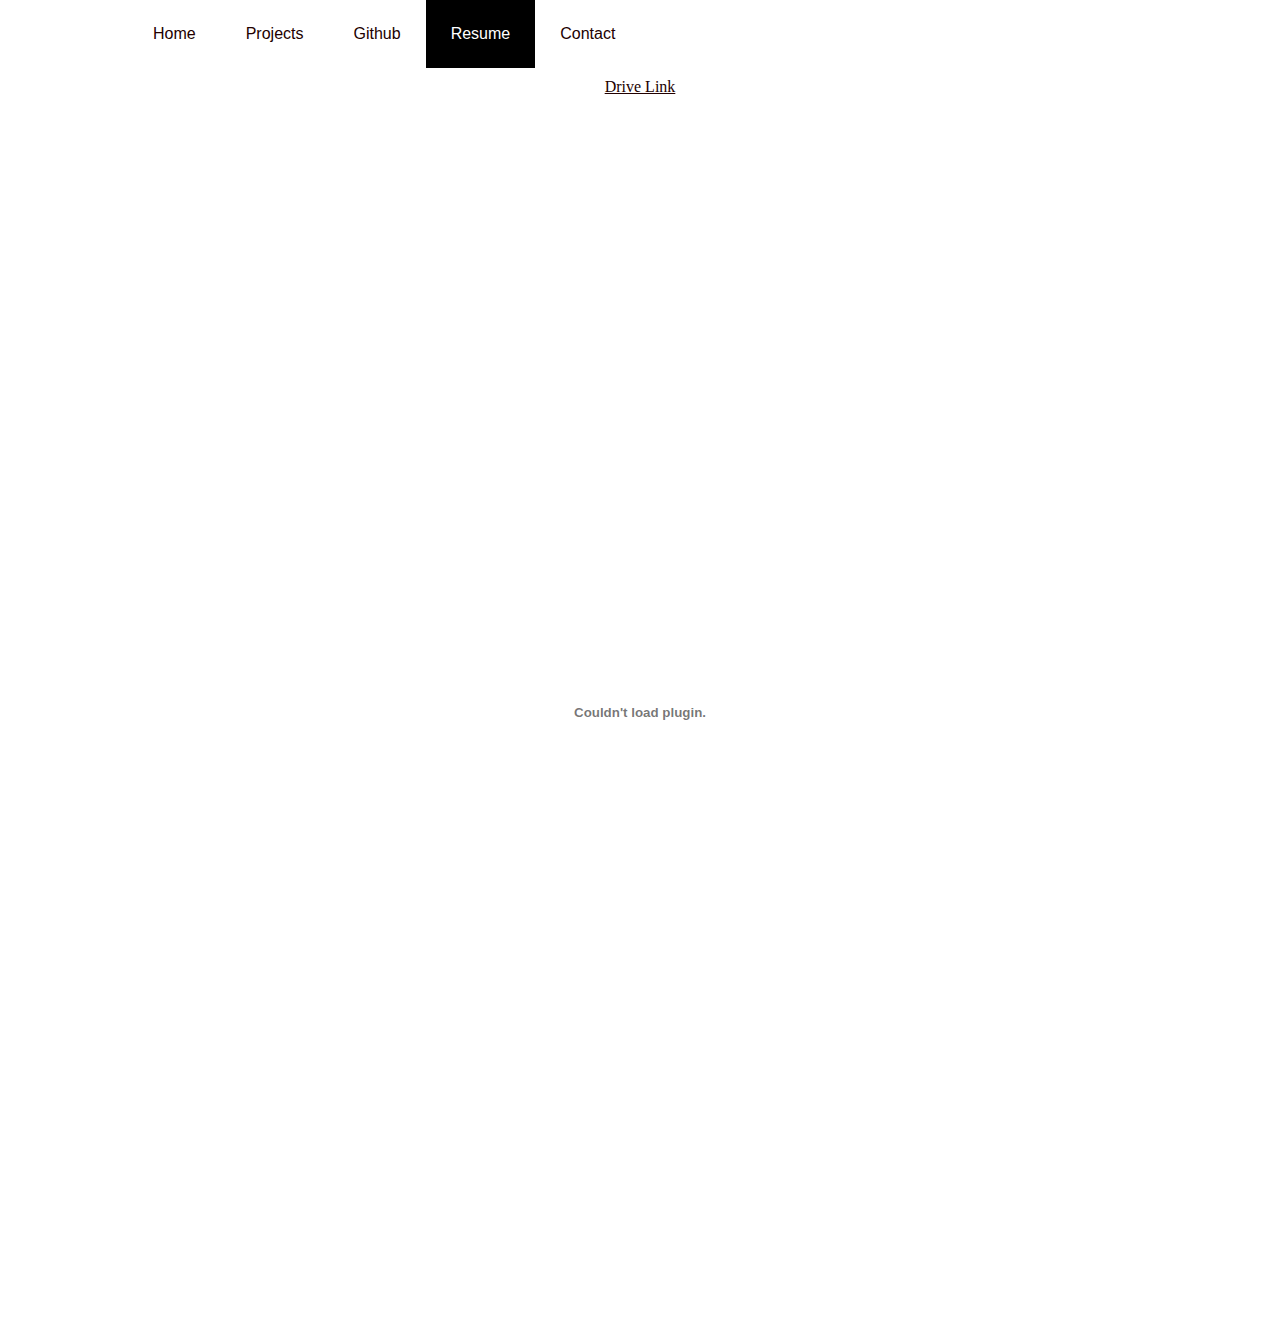
<file: resume.html>
<!DOCTYPE html>
<html>
<head>
    <meta name="viewport" content="width=device-width, initial-scale=1">
    <link rel="stylesheet" href="resume.css">
    <title>Cara Ro&#241;o </title>
    <link rel="cara icon" href="pics\logo.ico">
    
    <div class="topnav">
    <!--<img src="pics\caraLogo.png" alt="Cara Logo" style="max-width:7%; float: left;">-->
    <a href="index.html">Home</a>
    <a href="blog.html">Projects</a>
    <a href="https://github.com/ronocara">Github</a>
    <a href= "resume.html" style="background-color: rgb(0, 0, 0); color: rgb(255, 255, 255);">Resume</a>
    <a href="index.html#contact">Contact</a>
</div>
</head>

<body> 
<br style="margin-bottom: 10%;">
<br><br>
<a href="https://drive.google.com/file/d/12OX7yitqICQiF9gCrPNcBQEzMGy_EQMu/view?usp=sharing" style="text-align: center;color: #220000;">
    <p >Drive Link</p>
</a>
<div class="header" style="text-align: center;">
    <embed src="pics/RonoCara_Resume.pdf" type="application/pdf" width="55%" height="1200px" /> 
    
</div>
<br style="margin-bottom: 10%;">

</body>
</html>
</file>
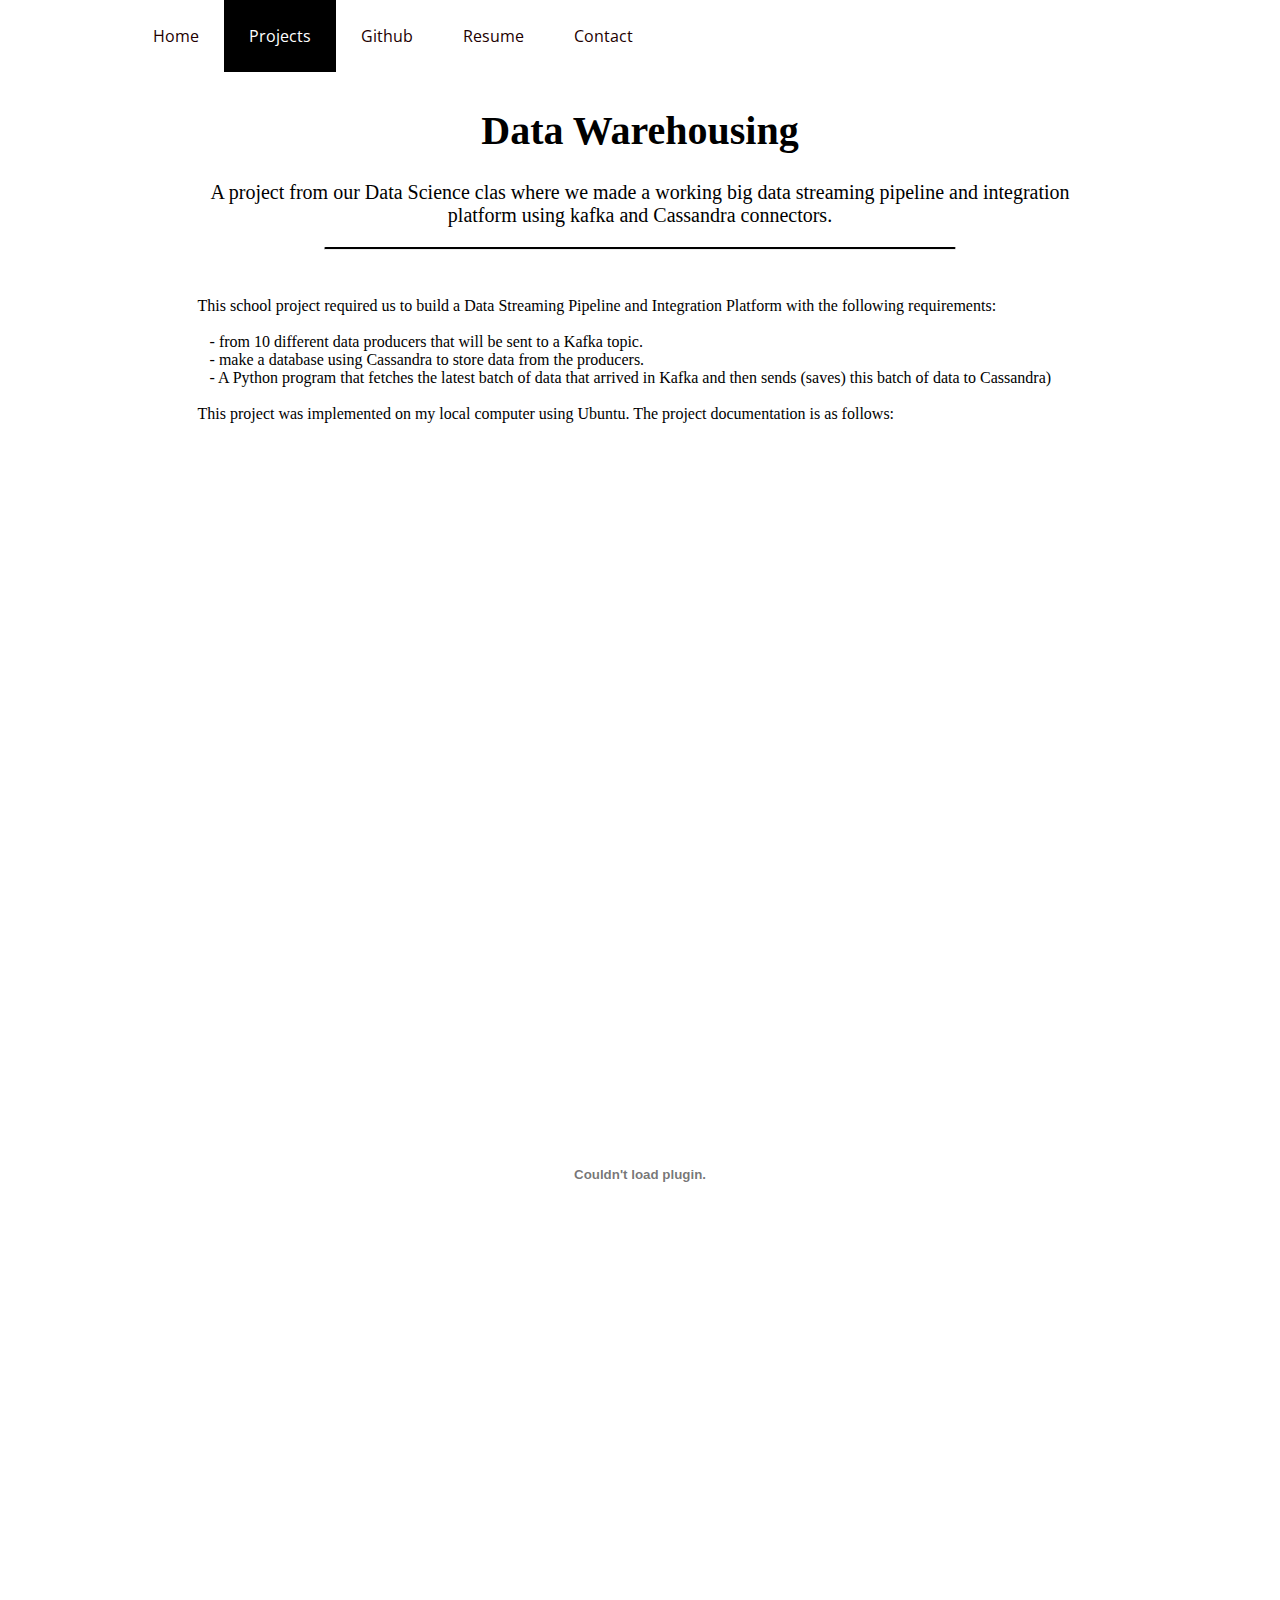
<file: Blogs/DataWare.html>
<!DOCTYPE html>
<html>
    <meta name="viewport" content="width=device-width, initial-scale=1.0"> 
    <link rel="preconnect" href="https://fonts.googleapis.com">
    <link rel="preconnect" href="https://fonts.gstatic.com" crossorigin>
    <link href="https://fonts.googleapis.com/css2?family=Open+Sans:wght@300;400&family=Source+Sans+Pro:ital,wght@1,200;1,400&display=swap" rel="stylesheet"> 
    <link href="https://fonts.googleapis.com/css2?family=Open+Sans:wght@300;400&display=swap" rel="stylesheet"> 
    <link href="https://fonts.googleapis.com/css2?family=Caveat:wght@500&display=swap" rel="stylesheet > 
    
    
    <html>
        <meta name="viewport" content="width=device-width, initial-scale=1.0">
        <meta name="viewport" content="width=device-width, initial-scale=1">
    <link rel="stylesheet" href="https://cdnjs.cloudflare.com/ajax/libs/font-awesome/4.7.0/css/font-awesome.min.css">
    <head>
        <link rel="stylesheet" href="article.css">
        <title>Cara Ro&#241;o </title>
        <link rel="cara icon" href="pics\logo.ico">
        
    <div class="topnav">
        <a href="../index.html">Home</a>
        <a href="../blog.html" style="background-color: rgb(0, 0, 0); color: rgb(255, 255, 255)">Projects</a>
        <a href="https://github.com/ronocara">Github</a>
        <a href= "../resume.html">Resume</a>
        <a href="../index.html#contact">Contact</a>
        
    </div> 
</head>
<body>
    <br><br><br><br>
    <div class="header">
        <h1>Data Warehousing</h1>
        <p> A project from our Data Science clas where we made a working big data streaming pipeline and
             integration platform using kafka and Cassandra connectors.</p>
    </div>

    <hr style="border-top: 2px solid #000000;  border-radius: 5px; width: 50%;">
    <br>
    <div class="content">
    <p> This school project required us to build a Data Streaming Pipeline and Integration Platform with the following requirements: 
        <br><br>
        &nbsp &nbsp- from 10 different data producers that will be sent to a Kafka topic. <br>
        &nbsp &nbsp- make a database using Cassandra to store data from the producers. <br> 
        &nbsp &nbsp- A Python program that fetches the latest batch of data that arrived in Kafka and then sends (saves) this batch of data to Cassandra) <br><br>
        
        This project was implemented on my local computer using Ubuntu. The project documentation is as follows: 
        </p>
    </div>
    <br><br>
    <div style="text-align: center;">
        <embed src="datawarehouse-project.pdf" type="application/pdf" width="75%" height="1400px" />  
    </div>
</body>
</html>
</file>
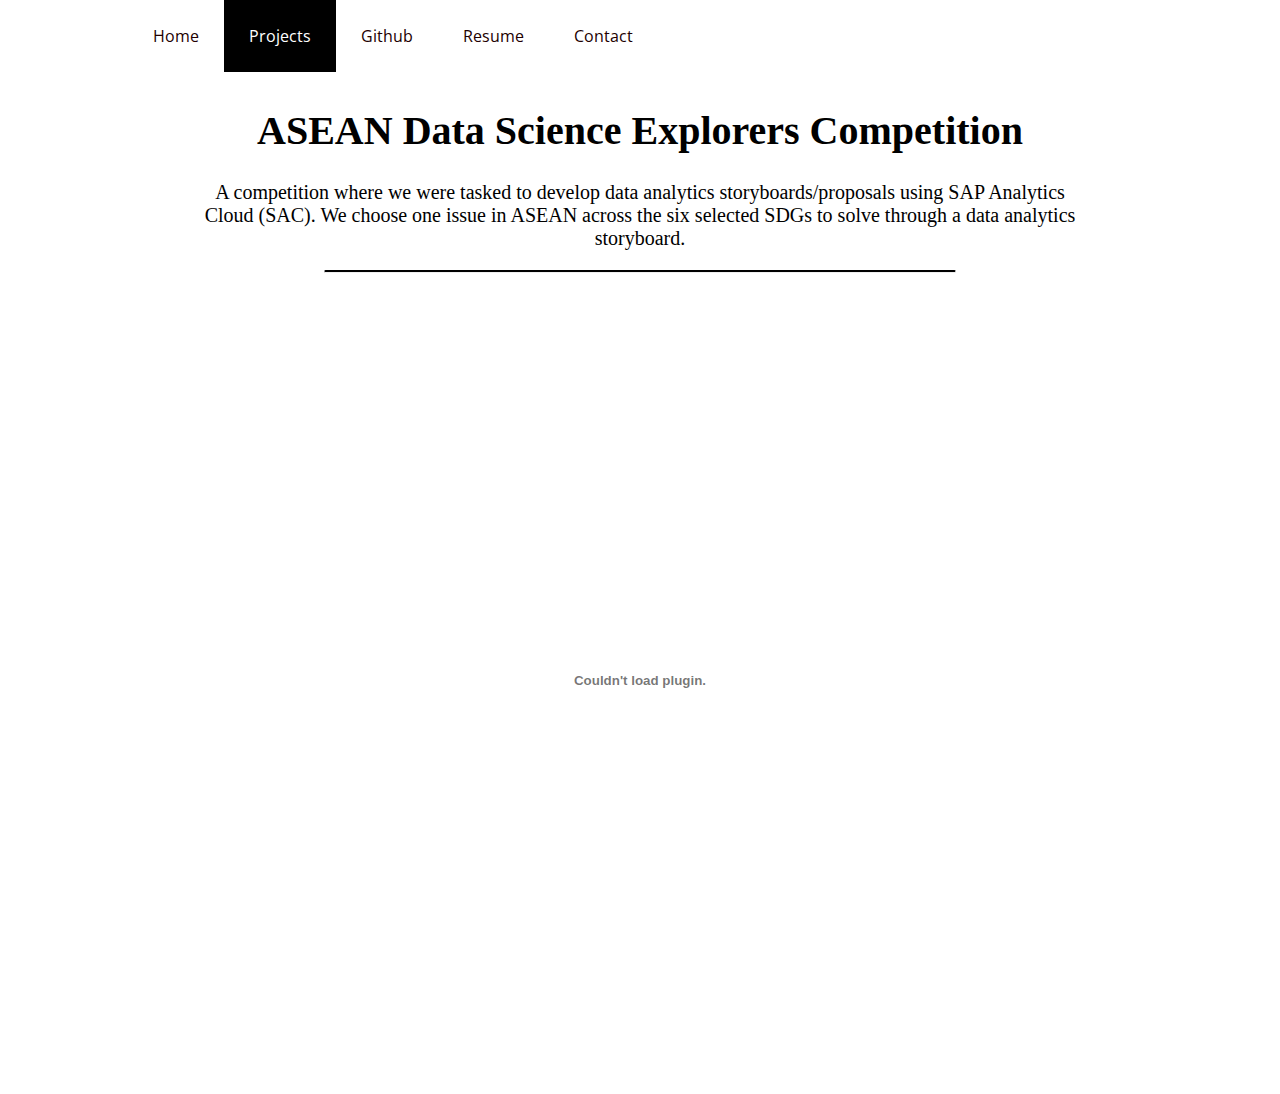
<file: Blogs/DSE.html>
<!DOCTYPE html>
<html>
    <meta name="viewport" content="width=device-width, initial-scale=1.0"> 
    <link rel="preconnect" href="https://fonts.googleapis.com">
    <link rel="preconnect" href="https://fonts.gstatic.com" crossorigin>
    <link href="https://fonts.googleapis.com/css2?family=Open+Sans:wght@300;400&family=Source+Sans+Pro:ital,wght@1,200;1,400&display=swap" rel="stylesheet"> 
    <link href="https://fonts.googleapis.com/css2?family=Open+Sans:wght@300;400&display=swap" rel="stylesheet"> 
    <link href="https://fonts.googleapis.com/css2?family=Caveat:wght@500&display=swap" rel="stylesheet > 
    
    
    <html>
        <meta name="viewport" content="width=device-width, initial-scale=1.0">
        <meta name="viewport" content="width=device-width, initial-scale=1">
    <link rel="stylesheet" href="https://cdnjs.cloudflare.com/ajax/libs/font-awesome/4.7.0/css/font-awesome.min.css">
    <head>
        <link rel="stylesheet" href="article.css">
        <title>Cara Ro&#241;o </title>
        <link rel="cara icon" href="pics\logo.ico">
        
    <div class="topnav">
        <a href="../index.html">Home</a>
        <a href="../blog.html" style="background-color: rgb(0, 0, 0); color: rgb(255, 255, 255)">Projects</a>
        <a href="https://github.com/ronocara">Github</a>
        <a href= "../resume.html">Resume</a>
        <a href="../index.html#contact">Contact</a>
        
    </div> 
</head>
<body>
    <br><br><br><br>
    <div class="header">
        <h1>ASEAN Data Science Explorers Competition</h1>
        <p>A competition where we were tasked to develop data analytics storyboards/proposals using SAP Analytics Cloud (SAC). 
            We choose one issue in ASEAN across the six selected SDGs to solve through a data analytics storyboard.</p>
    </div>
    <hr style="border-top: 2px solid #000000;  border-radius: 5px; width: 50%;">
    <!-- <div class="header">
        <h2>Metro Rail Data Analysis using PowerBI</h2>
    </div> -->

    <div class="header" style="text-align: center;">
        <embed src="docs/Philippines_DataCardinals-Team.pdf" type="application/pdf" width="55%" height="800px" /> 
    </div>

    
</body>
</html>
</file>
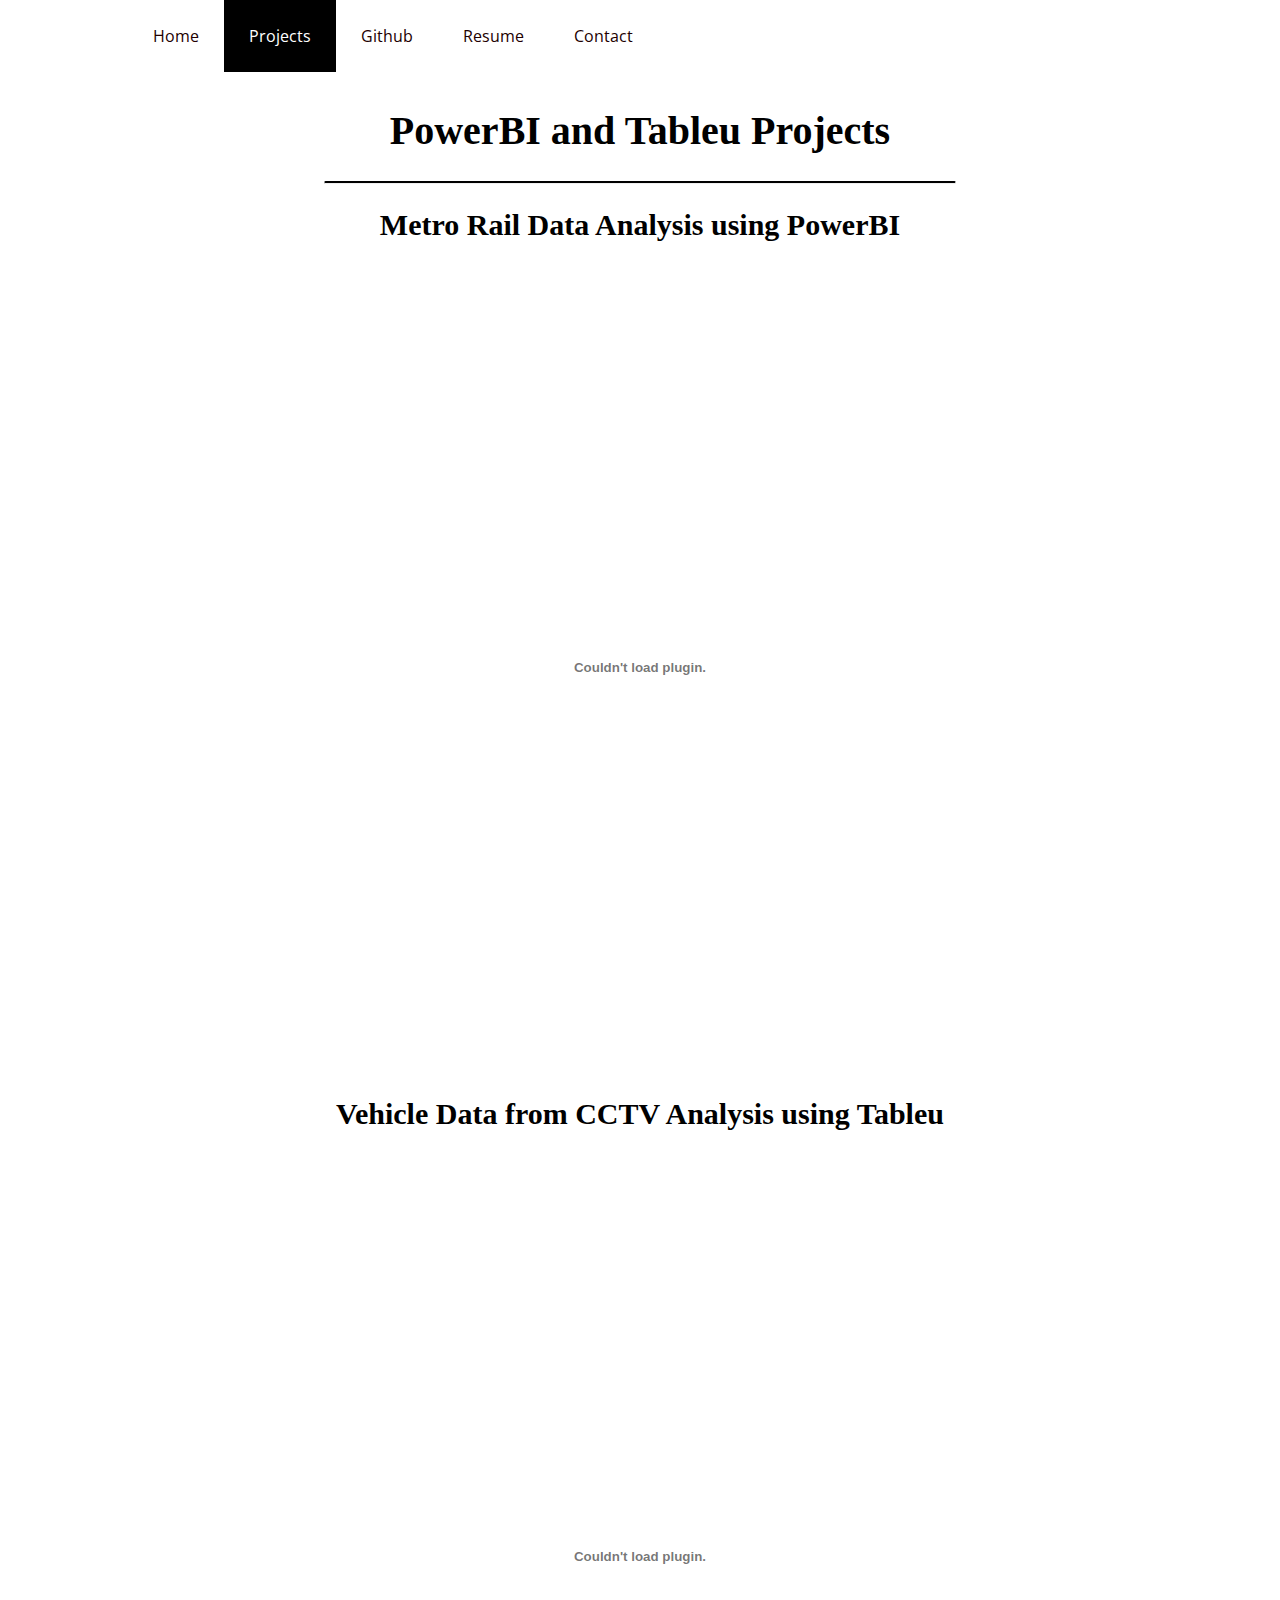
<file: Blogs/powerBi.html>
<!DOCTYPE html>
<html>
    <meta name="viewport" content="width=device-width, initial-scale=1.0"> 
    <link rel="preconnect" href="https://fonts.googleapis.com">
    <link rel="preconnect" href="https://fonts.gstatic.com" crossorigin>
    <link href="https://fonts.googleapis.com/css2?family=Open+Sans:wght@300;400&family=Source+Sans+Pro:ital,wght@1,200;1,400&display=swap" rel="stylesheet"> 
    <link href="https://fonts.googleapis.com/css2?family=Open+Sans:wght@300;400&display=swap" rel="stylesheet"> 
    <link href="https://fonts.googleapis.com/css2?family=Caveat:wght@500&display=swap" rel="stylesheet > 
    
    
    <html>
        <meta name="viewport" content="width=device-width, initial-scale=1.0">
        <meta name="viewport" content="width=device-width, initial-scale=1">
    <link rel="stylesheet" href="https://cdnjs.cloudflare.com/ajax/libs/font-awesome/4.7.0/css/font-awesome.min.css">
    <head>
        <link rel="stylesheet" href="article.css">
        <title>Cara Ro&#241;o </title>
        <link rel="cara icon" href="pics\logo.ico">
        
    <div class="topnav">
        <a href="../index.html">Home</a>
        <a href="../blog.html" style="background-color: rgb(0, 0, 0); color: rgb(255, 255, 255)">Projects</a>
        <a href="https://github.com/ronocara">Github</a>
        <a href= "../resume.html">Resume</a>
        <a href="../index.html#contact">Contact</a>
        
    </div> 
</head>
<body>
    <br><br><br><br>
    <div class="header">
        <h1>PowerBI and Tableu Projects</h1>
        <p></p>
    </div>
    <hr style="border-top: 2px solid #000000;  border-radius: 5px; width: 50%;">
    <div class="header">
        <h2>Metro Rail Data Analysis using PowerBI</h2>
    </div>

    <div class="header" style="text-align: center;">
        <embed src="docs/MRT2014-BM5.pdf" type="application/pdf" width="55%" height="800px" /> 
    </div>

    <div class="header">
        <h2>Vehicle Data from CCTV Analysis using Tableu</h2>
    </div>
    <div class="header" style="text-align: center;">
        <embed src="docs/TableuReport.pdf" type="application/pdf" width="55%" height="800px" /> 
    </div>
</body>
</html>
</file>
<file: resume.css>
* {
    box-sizing: border-box;
    font-family: serif;
}

/* Navigation bar */
.topnav{
    overflow: hidden;
    background-color: rgb(255, 255, 255);;
    top: 0; 
    left:0; 
    padding-left: 10%;
    float: none;
    position: fixed;
    text-align: center;
    width:100%;
    z-index: 1;
}

.topnav a{
    float:left;
    display: block;
    color: #220000;
    text-align: center;
    padding: 25px 25px;
    text-decoration: none;
    font-family: 'Open Sans', sans-serif;
}


.topnav a:hover {
    background-color: rgb(0, 0, 0);
    color: rgb(255, 255, 255);
}
</file>
<file: Blogs/article.css>
* {
    box-sizing: border-box;
    font-family: serif;
}

/* Navigation bar */
.topnav{
    overflow: hidden;
    background-color: rgb(255, 255, 255);;
    top: 0; 
    left:0; 
    padding-left: 10%;
    float: none;
    position: fixed;
    text-align: center;
    width:100%;
    z-index: 1;
}

.topnav a{
    float:left;
    display: block;
    color: #220000;
    text-align: center;
    padding: 25px 25px;
    text-decoration: none;
    font-family: 'Open Sans', sans-serif;
}


.topnav a:hover {
    background-color: rgb(0, 0, 0);
    color: rgb(255, 255, 255);
}

.header {
    padding-left: 15%;
    padding-right: 15%;
    font-size: 20px;
    text-align: center;
    background: white;

  }

  .content {
    padding-top: 5px;
    padding-left: 15%;
  }

@media screen and (max-width: 600px) {
    body {
      background-color: rgb(255, 255, 255);
    }
    div.topnav {
      font-size: 10px;
      padding-left: 5%;
    }
    div.topnav a{
      padding: 10px 10px;
    }
    .header{
      width: 100%;
      height: 1400px; 
  } 

  }
</file>
